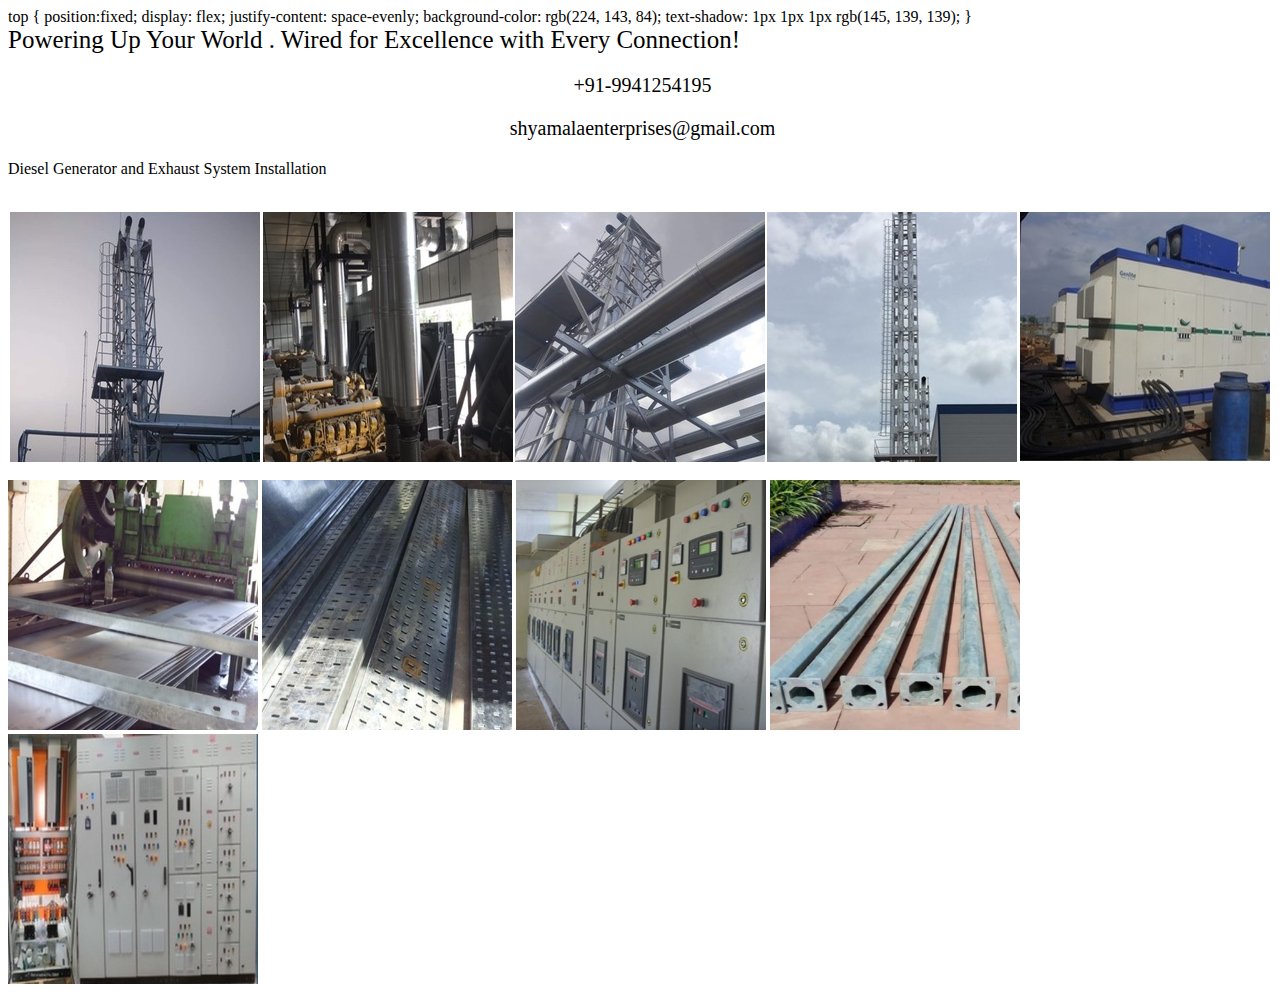
<file: shyamala corp/demo.html>
<!DOCTYPE html>
<html lang="en">
<head>
    <meta charset="UTF-8">
    <meta name="viewport" content="width=device-width, initial-scale=1.0">
    <title>Document</title>
</head>
<style>
    body{
        
  
    }
</style>
<body>
    
</body>top {
    position:fixed;
    display: flex;
    justify-content: space-evenly;
    background-color: rgb(224, 143, 84);
    text-shadow: 1px 1px 1px rgb(145, 139, 139);
}
</html>


<div class="mot"><span style="font-size: 25px;padding-top: 5px;">
    Powering Up Your World .
    Wired for Excellence with Every Connection!</span>
<div style="text-align: center;">
    <p style="font-size: 20px; font-family: calibri;"><i
            class="fa-solid fa-phone-volume"></i>&nbsp;+91-9941254195
    </p>
    <p style="font-size: 20px; font-family: calibri;"><i
            class="fa-solid fa-envelope"></i>&nbsp;shyamalaenterprises@gmail.com</p>
</div>
</div>



<p>Diesel Generator and Exhaust System Installation</p><br>
<div style="display: flex;justify-content: space-evenly;">
    <img src="Dglast.jpg" height="250px" width="250px">
    <img src="DG2.jpg" height="250px" width="250px">
    <img src="DG3.jpg" height="250px" width="250px">
    <img src="DG4.jpg" height="250px" width="250px">
    <img src="dgphoto.jpg" height="250px" width="250px">
</div><br>



<div class="gall">
    <img src="manu1.jpg" height="250px" width="250px">
    <img src="manu2.jpg" height="250px" width="250px">
    <img src="manu3.jpg" height="250px" width="250px">
    <img src="manu4.jpg" height="250px" width="250px">
    <img src="panelserv.jpg" height="250px" width="250px">
</div>
</file>
